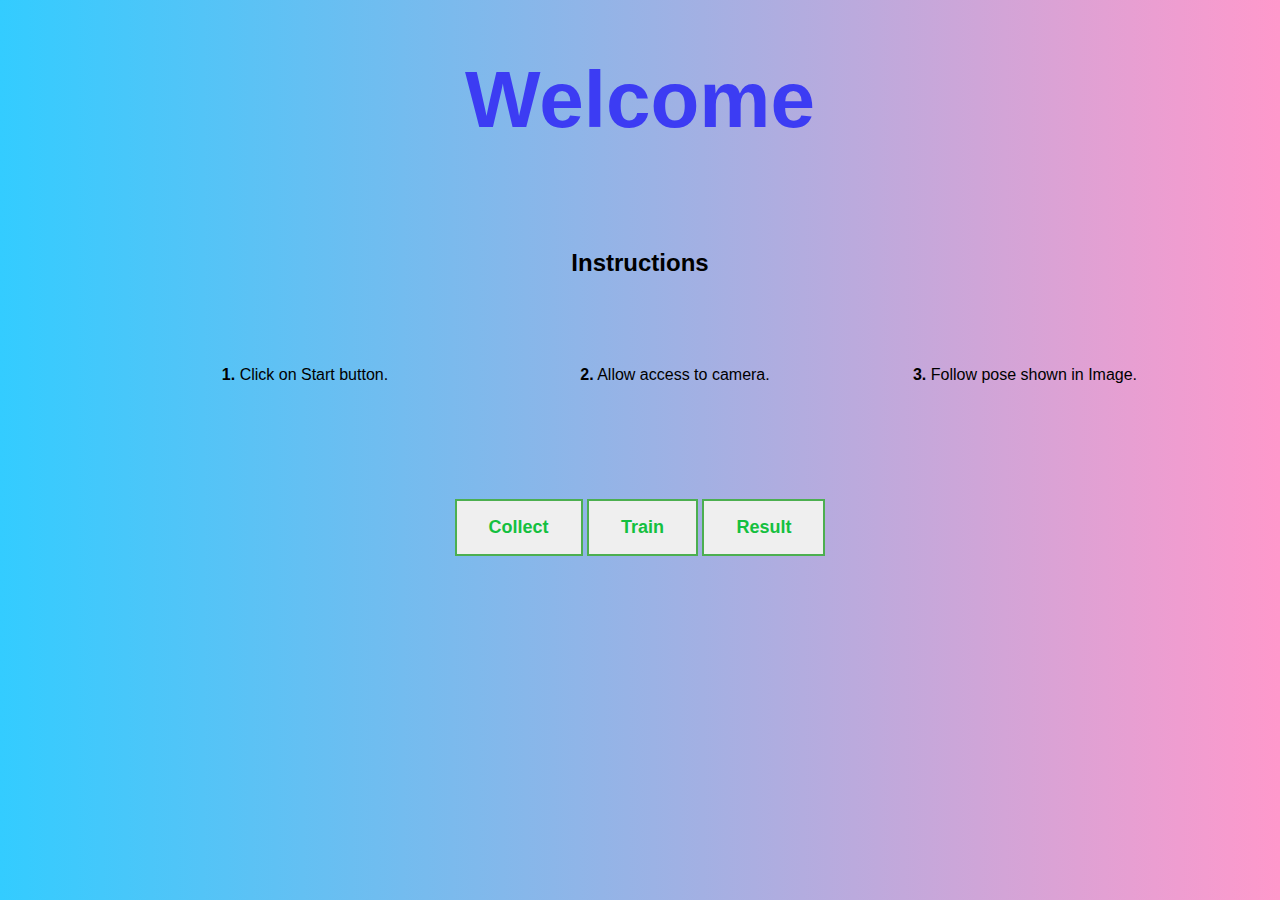
<file: index.html>
<!DOCTYPE html>
<html>    
    <head>
        <title>WELCOME</title>
        <link rel="icon" type="icon" href="Icon.jpg">
        <link rel="stylesheet" type="text/css" href="style.css">
    </head>

    <body>
        <div class="all">
            <div class="welcome">
                <h1>Welcome</h1>
            </div>

            <h2 style="padding: 50px">Instructions</h2>

            <div class="button">            
                <div><p style="width: 250px; position:absolute; top: 350px; left: 180px"><b>1.</b> Click on Start button.</p></div>
                <div><p style="width: 250px; position:absolute; top: 350px; left: 550px"><b>2.</b> Allow access to camera.</p></div>
                <div><p style="width: 250px; position:absolute; top: 350px; left: 900px; right: 200px;"><b>3.</b> Follow pose shown in Image.</p></div>
                <div><h3></h3></div>
            </div>
            <button class="button1" type="button" onclick="btnCollect()"><strong>Collect</strong></button>

            <button class="button1" type="button" onclick="btnTraining()"><strong>Train</strong></button>

            <button class="button1" type="button" onclick="btnClicked()"><strong>Result</strong></button>

        </div>
        <script>
            function btnClicked(){
                document.location.href="index_sketch.html";
            }
            function btnCollect(){
                document.location.href="dc_index.html";
            }
            function btnTraining(){
                document.location.href="mt_index.html";
            }
        </script>
    </body>
</html>
</file>
<file: style.css>
body{
    background: linear-gradient(to right, #33ccff 0%, #ff99cc 100%);
    font-family: -apple-system, BlinkMacSystemFont, 'Segoe UI', Roboto, Oxygen, Ubuntu, Cantarell, 'Open Sans', 'Helvetica Neue', sans-serif;
}

.all{
    text-align: center;
}

.welcome{
    font-size:40px;
    color: rgb(60, 60, 243);
}

.button1{
    margin-top: 12%;
    border: 2px solid #4CAF50;
    color: rgb(20, 192, 63);
    padding: 16px 32px;
    font-size: 18px;
    cursor: pointer;
}

.button1:hover {
    background-color: #4CAF50;
    color: white;
  }
</file>
